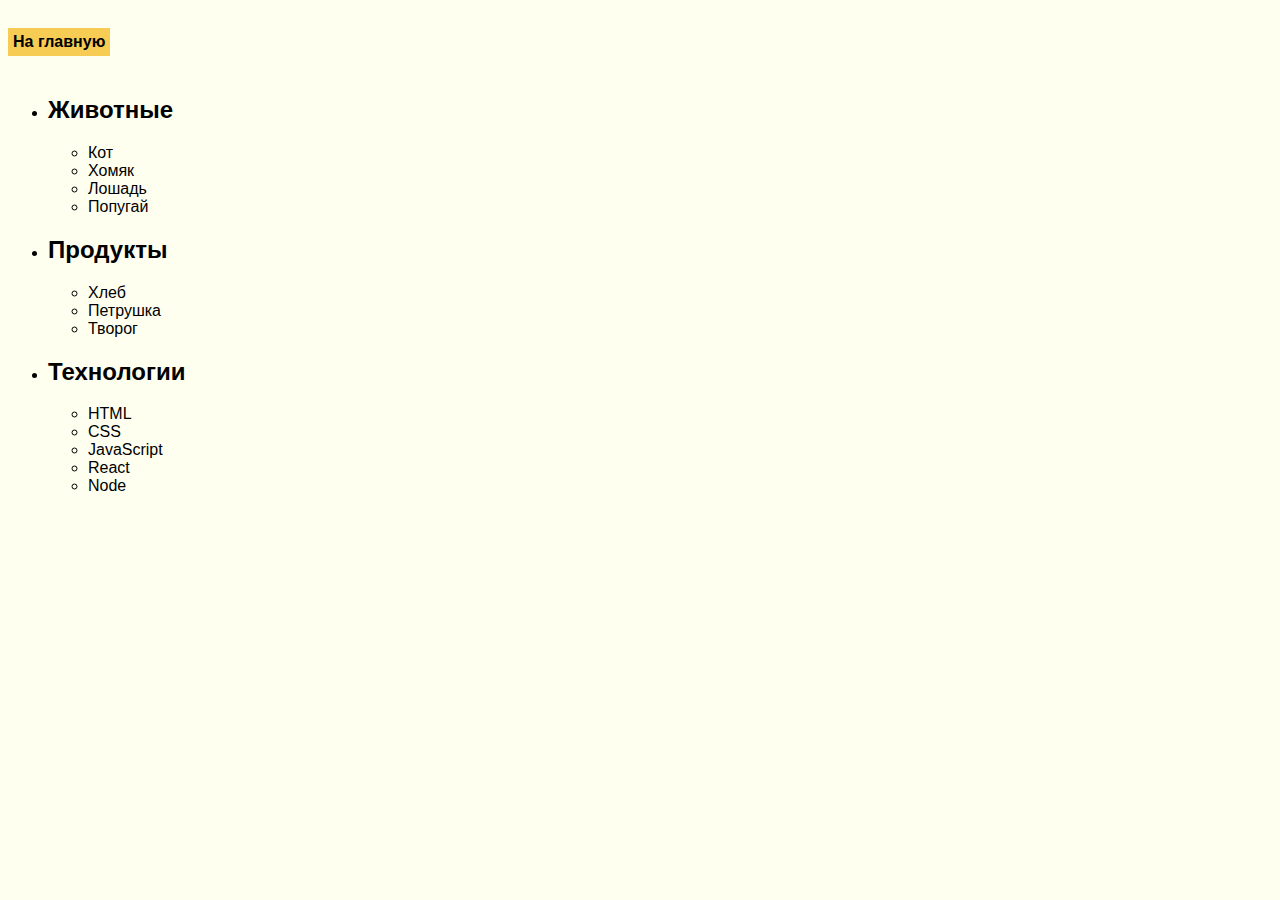
<file: task-1.html>
<!DOCTYPE html>
<html lang="en">
  <head>
    <meta charset="UTF-8" />
    <meta http-equiv="X-UA-Compatible" content="IE=edge" />
    <meta name="viewport" content="width=device-width, initial-scale=1.0" />
    <link rel="stylesheet" href="./css/style.css" />
    <title>Task 1</title>
  </head>
  <body>
    <a href="./index.html">На главную</a>
    <ul id="categories">
      <li class="item">
        <h2>Животные</h2>

        <ul>
          <li>Кот</li>
          <li>Хомяк</li>
          <li>Лошадь</li>
          <li>Попугай</li>
        </ul>
      </li>
      <li class="item">
        <h2>Продукты</h2>

        <ul>
          <li>Хлеб</li>
          <li>Петрушка</li>
          <li>Творог</li>
        </ul>
      </li>
      <li class="item">
        <h2>Технологии</h2>

        <ul>
          <li>HTML</li>
          <li>CSS</li>
          <li>JavaScript</li>
          <li>React</li>
          <li>Node</li>
        </ul>
      </li>
    </ul>
    <script src="./js/task-1.js" type="module"></script>
  </body>
</html>
</file>
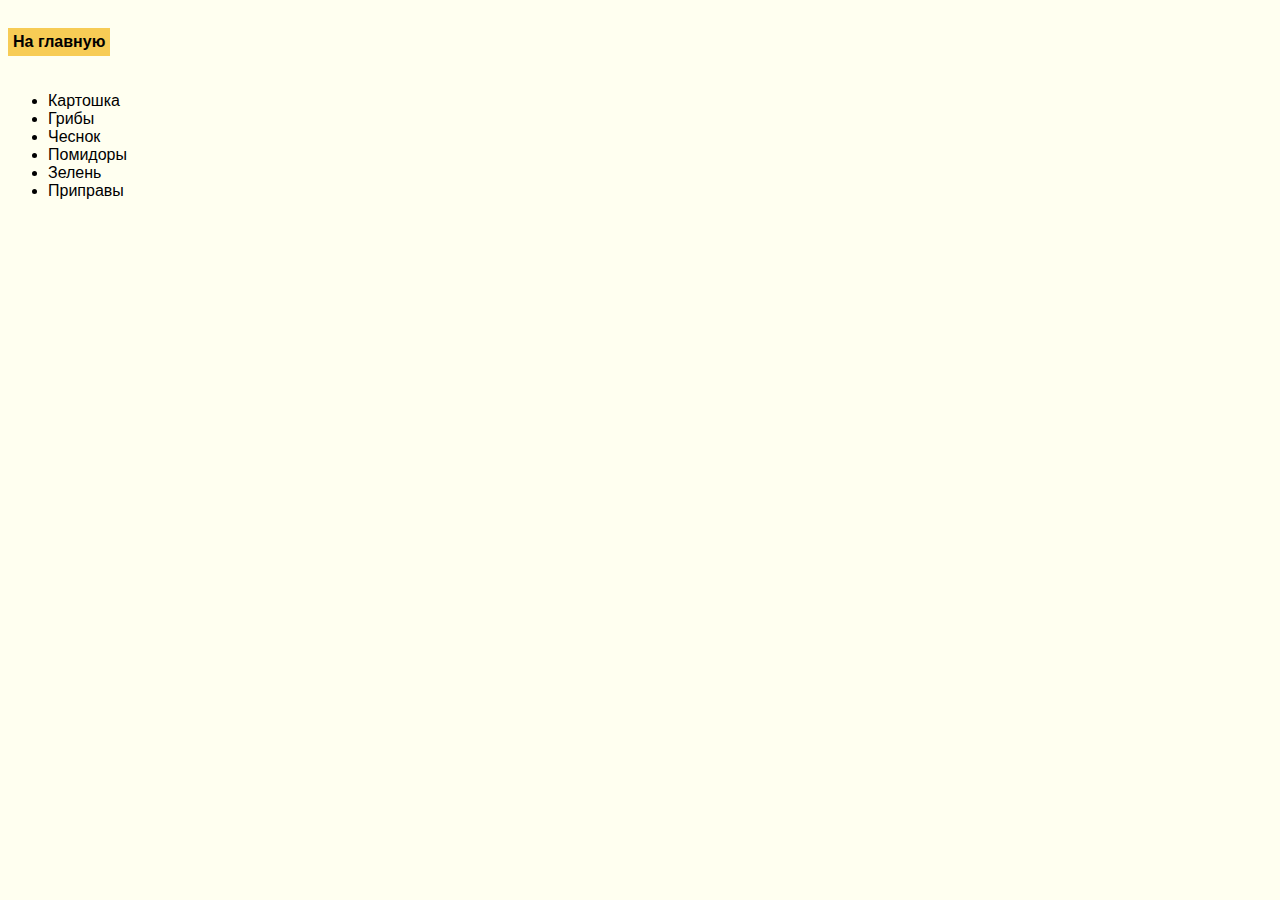
<file: task-2.html>
<!DOCTYPE html>
<html lang="en">
  <head>
    <meta charset="UTF-8" />
    <meta http-equiv="X-UA-Compatible" content="IE=edge" />
    <meta name="viewport" content="width=device-width, initial-scale=1.0" />
    <link rel="stylesheet" href="./css/style.css" />
    <title>Task 2</title>
  </head>
  <body>
    <a href="./index.html">На главную</a>
    <ul id="ingredients"></ul>
    <script src="./js/task-2.js" type="module"></script>
  </body>
</html>
</file>
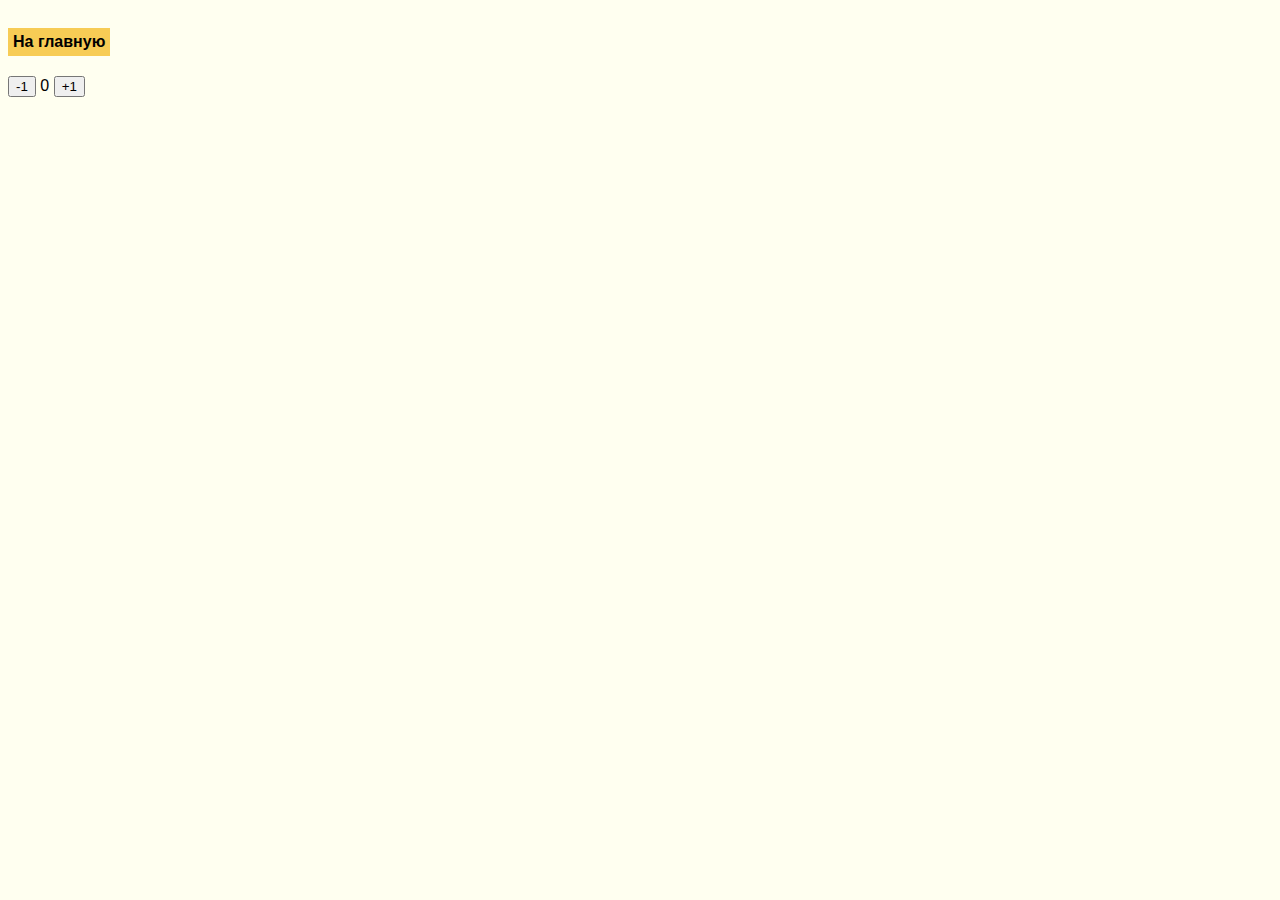
<file: task-4.html>
<!DOCTYPE html>
<html lang="en">
  <head>
    <meta charset="UTF-8" />
    <meta http-equiv="X-UA-Compatible" content="IE=edge" />
    <meta name="viewport" content="width=device-width, initial-scale=1.0" />
    <link rel="stylesheet" href="./css/style.css" />
    <title>Task 4</title>
  </head>
  <body>
    <a href="./index.html">На главную</a>

    <div id="counter">
      <button type="button" data-action="decrement">-1</button>
      <span id="value">0</span>
      <button type="button" data-action="increment">+1</button>

      <script src="./js/task-4.js" type="module"></script>
    </div>
  </body>
</html>
</file>
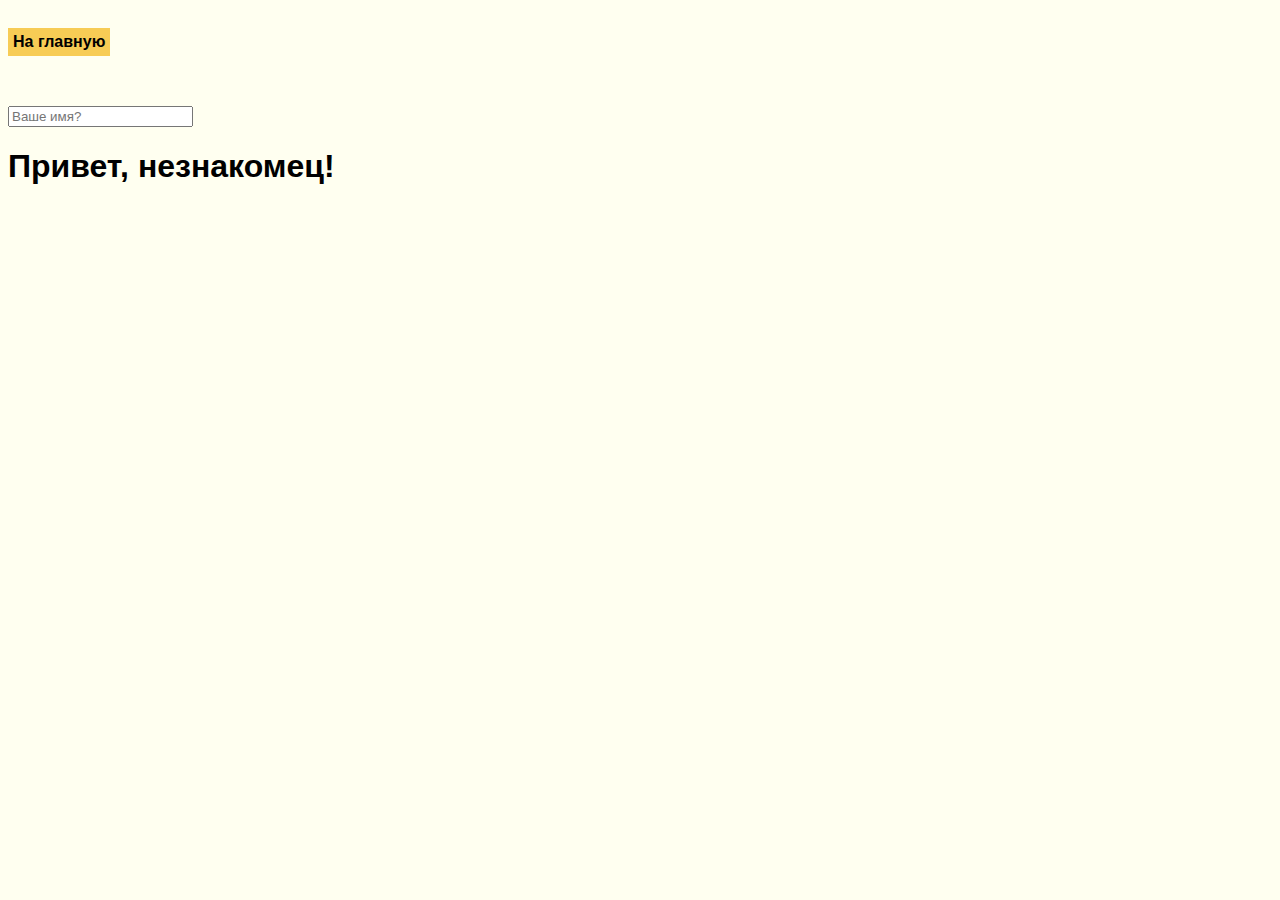
<file: task-5.html>
<!DOCTYPE html>
<html lang="en">
  <head>
    <meta charset="UTF-8" />
    <meta http-equiv="X-UA-Compatible" content="IE=edge" />
    <meta name="viewport" content="width=device-width, initial-scale=1.0" />
    <link rel="stylesheet" href="./css/style.css" />
    <title>Task 5</title>
  </head>
  <body>
    <a href="./index.html">На главную</a>

    <input type="text" placeholder="Ваше имя?" id="name-input" />
    <h1>Привет, <span id="name-output">незнакомец</span>!</h1>

    <script src="./js/task-5.js" type="module"></script>
  </body>
</html>
</file>
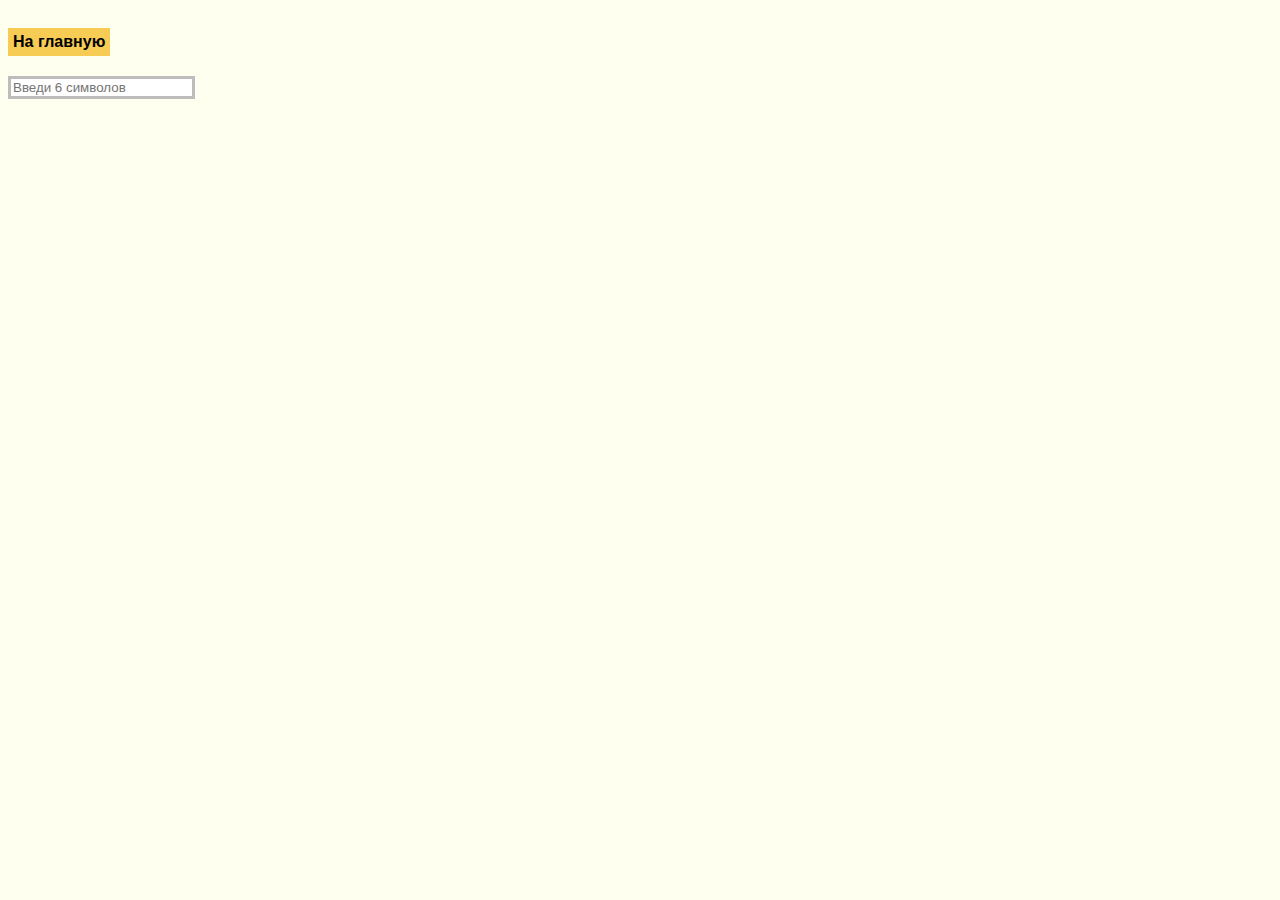
<file: task-6.html>
<!DOCTYPE html>
<html lang="en">
  <head>
    <meta charset="UTF-8" />
    <meta http-equiv="X-UA-Compatible" content="IE=edge" />
    <meta name="viewport" content="width=device-width, initial-scale=1.0" />
    <link rel="stylesheet" href="./css/style.css" />
    <title>Task 6</title>
  </head>
  <body>
    <a href="./index.html">На главную</a>

    <input
      type="text"
      id="validation-input"
      data-length="6"
      placeholder="Введи 6 символов"
    />

    <script src="./js/task-6.js" type="module"></script>
  </body>
</html>
</file>
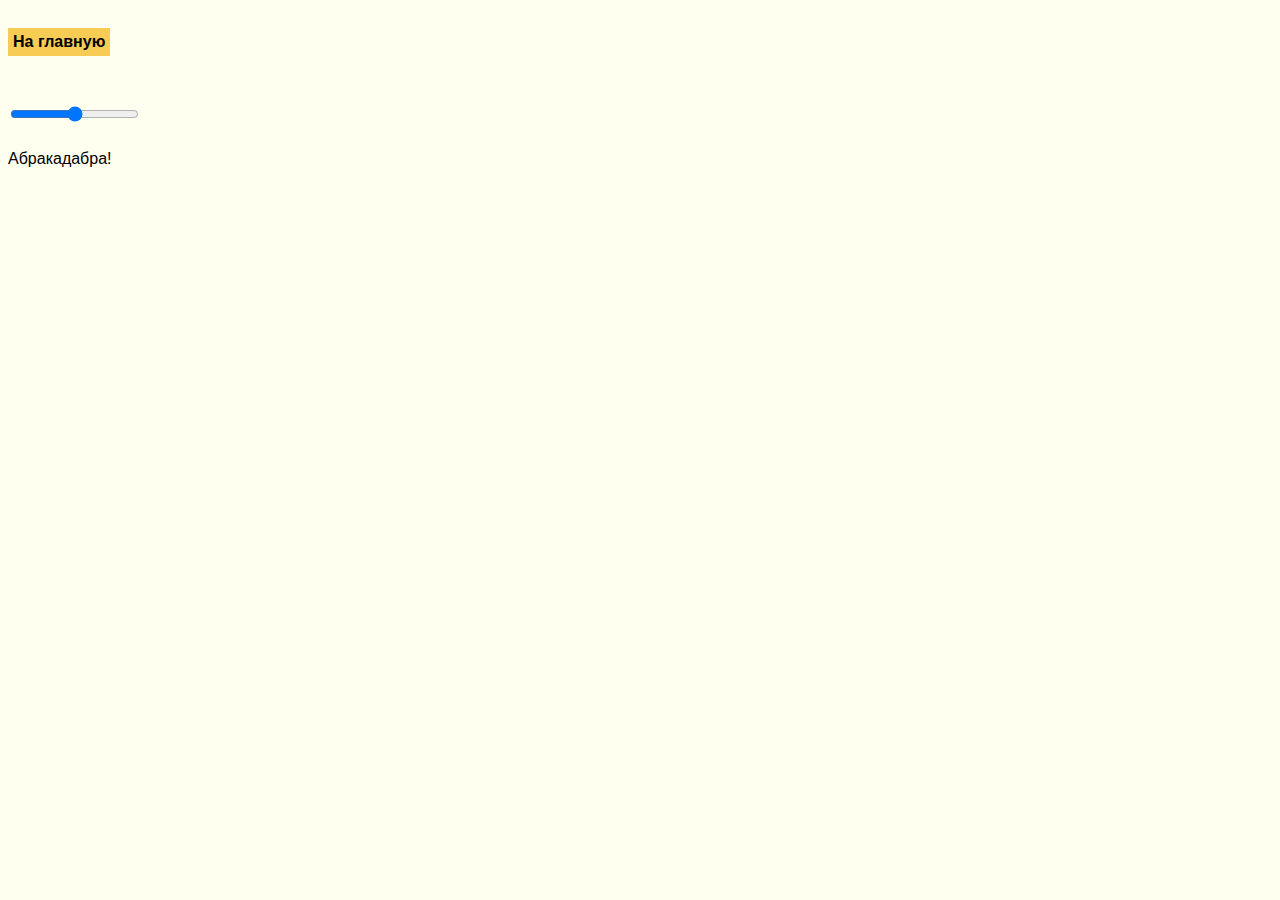
<file: task-7.html>
<!DOCTYPE html>
<html lang="en">
  <head>
    <meta charset="UTF-8" />
    <meta http-equiv="X-UA-Compatible" content="IE=edge" />
    <link rel="stylesheet" href="./css/style.css" />
    <meta name="viewport" content="width=device-width, initial-scale=1.0" />
    <title>Task 7</title>
  </head>
  <body>
    <a href="./index.html">На главную</a>

    <input id="font-size-control" type="range" />
    <br />
    <span id="text">Абракадабра!</span>

    <script src="./js/task-7.js" type="module"></script>
  </body>
</html>
</file>
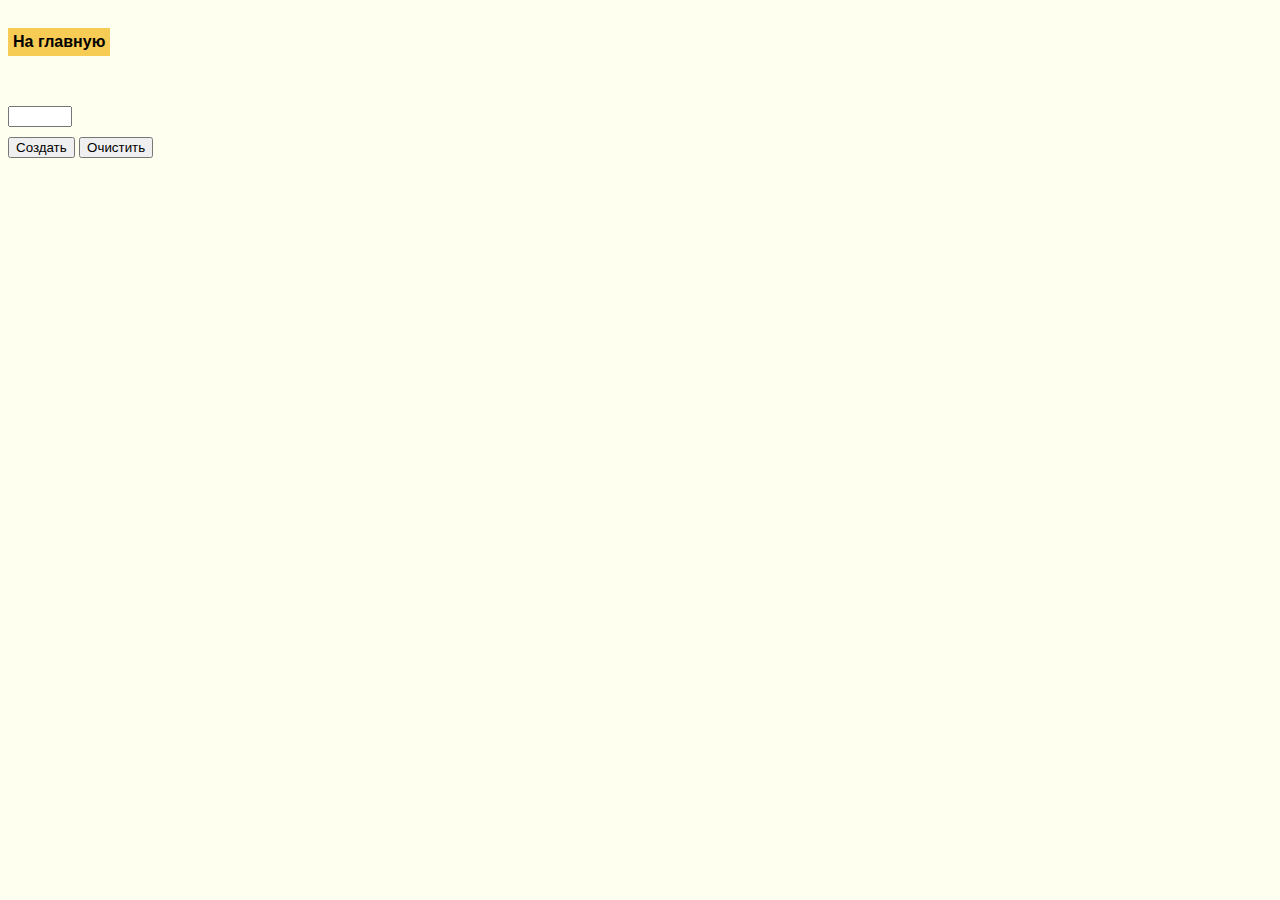
<file: task-8.html>
<!DOCTYPE html>
<html lang="en">
  <head>
    <meta charset="UTF-8" />
    <meta http-equiv="X-UA-Compatible" content="IE=edge" />
    <link rel="stylesheet" href="./css/style.css" />
    <meta name="viewport" content="width=device-width, initial-scale=1.0" />
    <title>Task 8</title>
  </head>
  <body>
    <a href="./index.html">На главную</a>

    <div id="controls">
      <input type="number" min="0" max="100" step="1" />
      <button type="button" data-action="render">Создать</button>
      <button type="button" data-action="destroy">Очистить</button>
    </div>

    <div id="boxes"></div>

    <script src="./js/task-8.js" type="module"></script>
  </body>
</html>
</file>
<file: css/style.css>
body {
  font-family: "Roboto", sans-serif;
  background-color: #fffff0;
}

img {
  display: block;
  max-width: 100%;
  height: auto;
}

a {
  display: inline-block;
  margin-top: 20px;
  margin-bottom: 20px;
  padding: 5px;
  background-color: rgb(247, 204, 85);
  color: black;
  font-weight: 700;
  text-decoration: none;
  transition: background-color 250ms cubic-bezier(0.4, 0, 0.2, 1);
}

a:hover,
a:focus {
  background-color: rgb(236, 137, 113);
}

input {
  display: block;
  margin-bottom: 10px;
}

#controls {
  margin-bottom: 15px;
}

#gallery {
  width: 1000px;
  display: flex;
  flex-wrap: wrap;
  margin-left: auto;
  margin-right: auto;
  align-items: center;
}

.gallery-item {
  flex-basis: calc(100% / 3 - 10px);
  margin-left: 10px;
  margin-top: 10px;
  list-style: none;
}

.menu-item {
  list-style: none;
}

#name-input {
  margin-top: 30px;
}

#validation-input {
  border: 3px solid #bdbdbd;
}

#validation-input.valid {
  border-color: #4caf50;
}

#validation-input.invalid {
  border-color: #f44336;
}

#font-size-control {
  margin-top: 30px;
  display: block;
}

#controls {
  margin-top: 30px;
}
</file>
